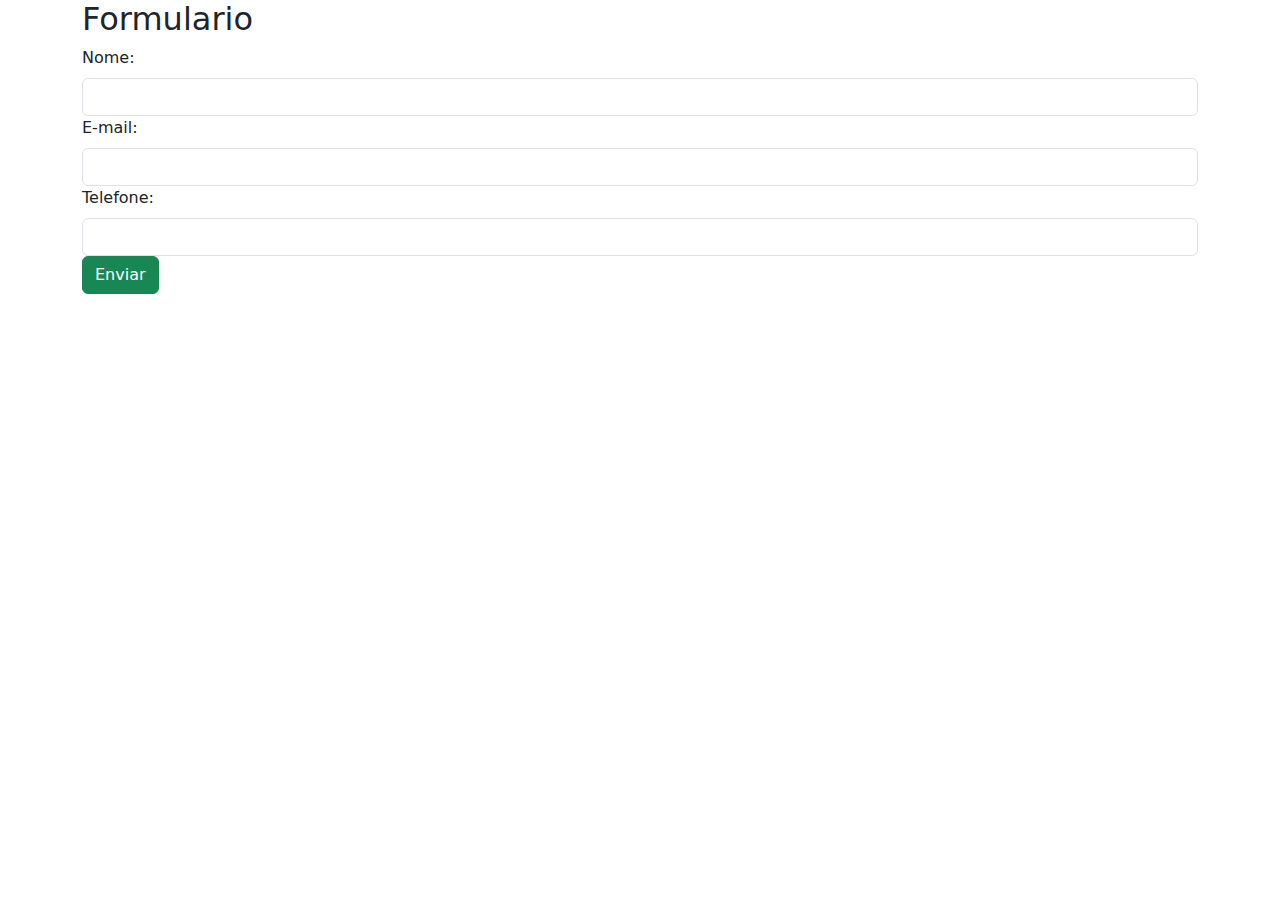
<file: bootstrap/index.html>
<!DOCTYPE html>
<html lang="pt-BR">

<head>
    <meta charset="UTF-8">
    <meta name="viewport" content="width=device-width, initial-scale=1.0">
    <title>Document</title>
    <link href="https://cdn.jsdelivr.net/npm/bootstrap@5.3.3/dist/css/bootstrap.min.css" rel="stylesheet"
        integrity="sha384-QWTKZyjpPEjISv5WaRU9OFeRpok6YctnYmDr5pNlyT2bRjXh0JMhjY6hW+ALEwIH" crossorigin="anonymous">
</head>

<body>
    <div class="container">
        <div class="row">
            <div class="col">
                <h2>Formulario</h2>
                <form> 
                    <label class="form-label" for="nome">Nome:</label>
                    <input class="form-control" type="text" id="nome">
                    <label class="form-label" for="email">E-mail:</label>
                    <input class="form-control" type="email" id="email">
                    <label class="form-label" for="telefone">Telefone:</label>
                    <input class="form-control" type="tel" id="telefone">
                    <button class="btn btn-success">Enviar</button>
                </form>
            </div>
        </div>
</body>

<script src="https://cdn.jsdelivr.net/npm/bootstrap@5.3.3/dist/js/bootstrap.bundle.min.js"
    integrity="sha384-YvpcrYf0tY3lHB60NNkmXc5s9fDVZLESaAA55NDzOxhy9GkcIdslK1eN7N6jIeHz"
    crossorigin="anonymous"></script>

</html>
</file>
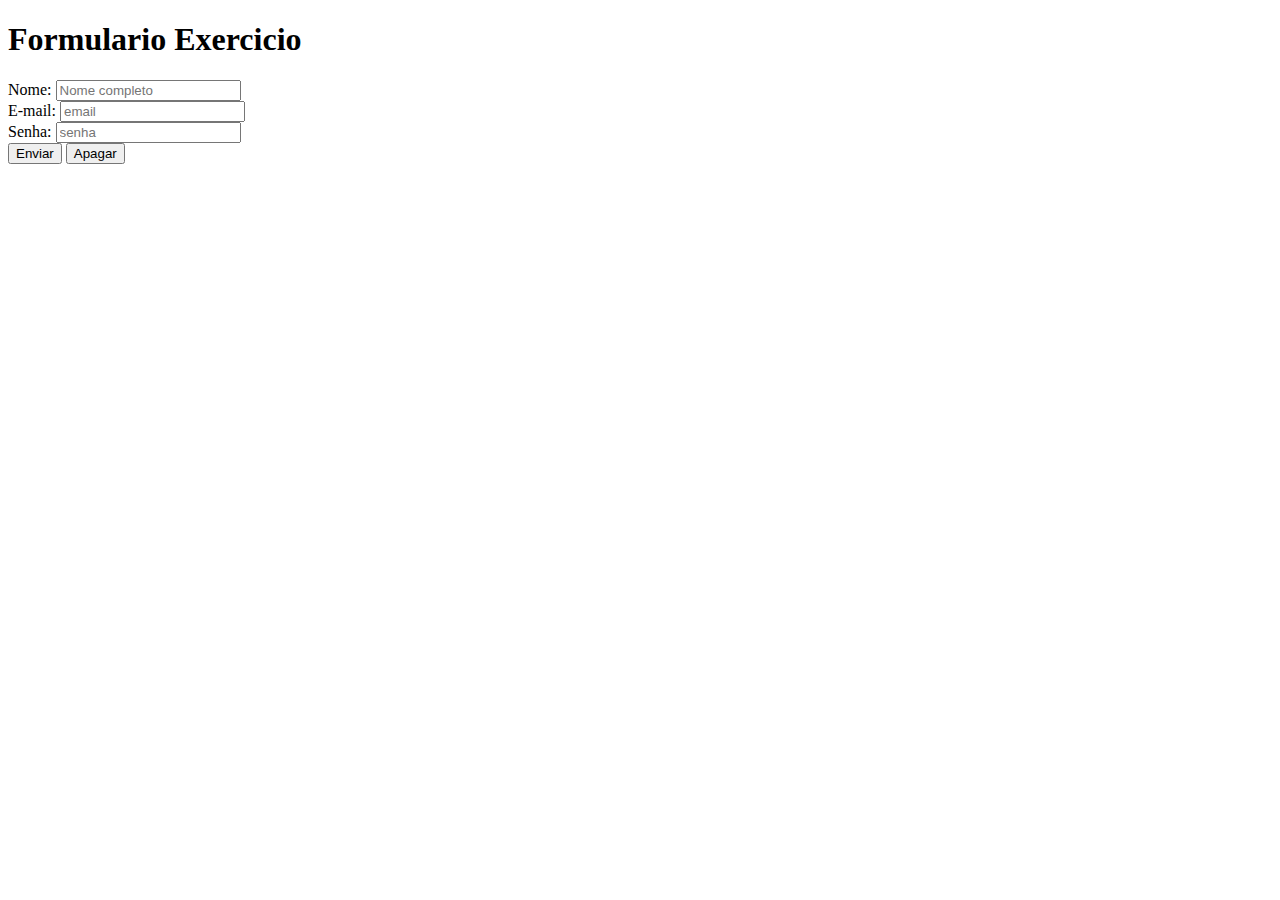
<file: Exercicio.html>
<!DOCTYPE html>
<html lang="pt-br">
<head>
    <meta charset="UTF-8">
    <meta name="viewport" content="width=device-width, initial-scale=1.0">
    <title>Exercicio HTML</title>
</head>
<body>
    <main>

        <h1> Formulario Exercicio</h1>
        <form>
            <label for="nome">Nome:</label>
            <input placeholder="Nome completo" type="text" name="nome" id="nome">
            <br>
            <label for="email">E-mail:</label>
            <input placeholder="email" type="email" name="email" id="email">
            <br>
            <label for="senha">Senha:</label>
            <input placeholder="senha" type="password" name="senha" id="senha">
            <br>
            <button type="submit">Enviar</button>  
            <button type="reset">Apagar</button>  
        </form>
    </main>
</body>
</html>
</file>
